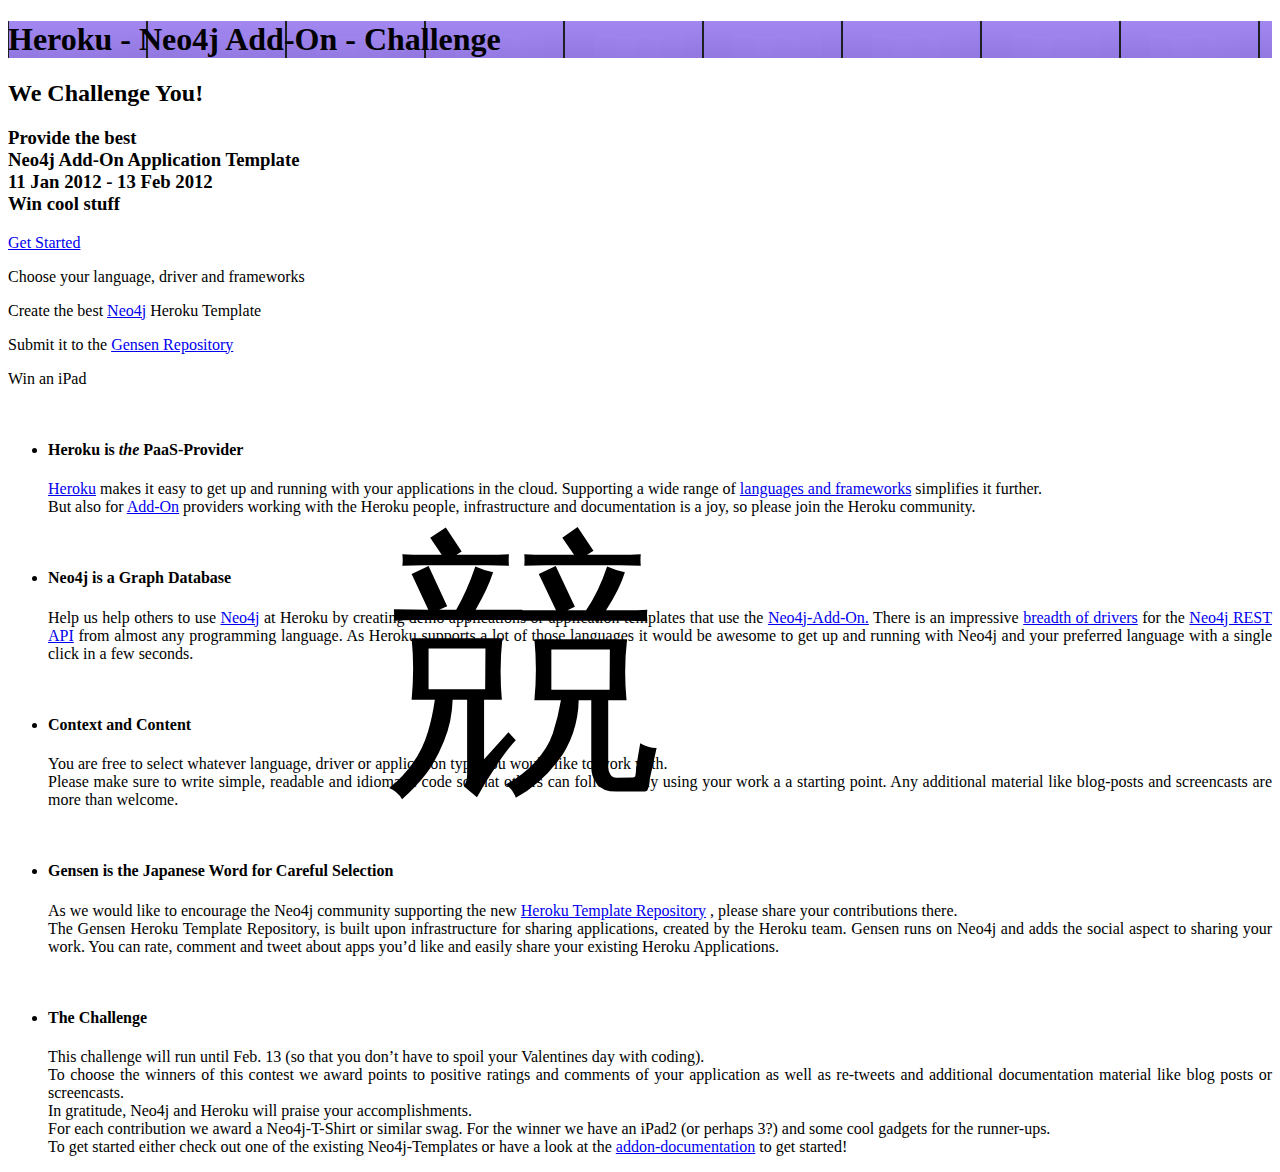
<file: public/neo4j_challenge.html>
<!doctype html>
<html>
<head>
  <title>Heroku &mdash; Neo4j - Waza Call</title>

  <link href="https://statics.herokuapp.com/fonts/fonts.css" media="screen" rel="stylesheet" type="text/css" />
  <link href="http://waza.heroku.com/assets/home-e2c134f8b1850f520ee43a6cb9f92775.css" media="screen" rel="stylesheet" type="text/css" />
  <!--script src="http://waza.heroku.com/assets/application-476d20d4df44131c1a8675f285205075.js" type="text/javascript"></script>
  <meta content="authenticity_token" name="csrf-param" />
  <meta content="Pfg6RH/1OcrnzzVyHHOvKS/a8jlfoU+SAHxPxmtKz58=" name="csrf-token" /-->

  <style type="text/css">
      li {
        padding-top: 1em;
      }
      .topic a {
          font-color:#A49EFF;
      }
      .topic a:active,.topic a:link,.topic a:-webkit-any-link  {
          font-color:#A49EFF;
      }
      #description .wrapper {
          background-image: none; /*url(http://waza.heroku.com/assets/kanji.png);*/
          background-repeat: no-repeat;
          background-position: 30px 50%;
      }
      h1 {
          background-image: url("/public/images/logo-challenge.png")
      }
      #kanji {
          position: absolute;
          left: 30%;
          top: 480px;
          font-size:280px; color:black;
          font-family: "HiraMinPro-W3", "Hiragino Mincho Pro W3", "ヒラギノ明朝 Pro W3", "MS PMincho", Serif;"
      }
      #speakers li {
          height: auto;
          text-align: justify;
      }
  </style>
  <!--script src="http://waza.heroku.com/assets/modernizr-8e960cf72dc4f4705e0d55761097b658.js" type="text/javascript"></script-->

  <!--[if (gte IE 6)&(lte IE 8)]>
  <!--script src="http://waza.heroku.com/assets/selectivizr-b5989b39301f69bf0d02af6510540cb9.js" type="text/javascript"></script-->
  <![endif]-->
</head>

<body>
  <section id="summary">
  <div class="wrapper">
    <h1>Heroku - Neo4j Add-On - Challenge</h1>

    <hgroup>
      <h2>We Challenge You!</h2>
      <h3>
          Provide the <strong>best</strong><br/>
          Neo4j Add-On Application Template<br/>
          11 Jan 2012 - 13 Feb 2012<br/>
          Win cool stuff
      </h3>
    </hgroup>

    <p>
       <a href="http://devcenter.heroku.com/articles/neo4j" class="button">Get Started</a>
    </p>
  </div>
</section>

<section id="description">
  <div class="wrapper">
    <div id="kanji">&#31478;</div>
    <article>
      <p class="topic">
          Choose your language, driver and frameworks
      </p>
      <p class="topic">
          Create the best <a href="http://neo4j.org">Neo4j</a> Heroku Template
      </p>
      <p class="topic">
          Submit it to the <a href="http://gensen.herokuapp.com">Gensen Repository</a>
      </p>
      <p class="topic">
          Win an iPad
      </p>
    </article>
  </div>
</section>

<section id="speakers">
  <div class="wrapper">
      <ul>
          <li>
              <h4>Heroku is <em>the</em> PaaS-Provider</h4>
              <!--h5></h5-->

              <!--h6 class="topic"></h6-->

              <p>
                  <a href="http://heroku.com">Heroku</a> makes it easy to get up and running with your applications in the cloud. Supporting a wide
                  range of <a href="http://devcenter.heroku.com/articles/cedar#supported_languages_and_frameworks">languages and frameworks</a> simplifies it further.<br/>
                  But also for <a href="http://addons.heroku.com">Add-On</a> providers working with the Heroku people, infrastructure and documentation is
                  a joy, so please join the Heroku community.
              </p>
          </li>
          <li>
              <h4>Neo4j is a Graph Database</h4>
              <!--h5></h5-->

              <!--h6 class="topic"></h6-->

              <p>
                  Help us help others to use <a href="http://neo4j.org">Neo4j</a> at Heroku by creating demo applications or application templates that
                  use
                  the <a href="http://addons.heroku.com/neo4j">Neo4j-Add-On.</a> There is an impressive <a href="http://docs.neo4j.org/chunked/milestone/tutorials-rest.html#id613060">breadth of drivers</a> for the <a href="http://docs.neo4j.org/chunked/milestone/rest-api.html">Neo4j REST API</a> from almost any
                  programming language. As Heroku supports a lot of those languages it would be awesome to get up and
                  running with Neo4j and your preferred language with a single click in a few seconds.
              </p>
          </li>

          <li>
              <h4>Context and Content</h4>
              <!--h5></h5-->

              <!--h6 class="topic"></h6-->

              <p>
                  You are free to select whatever language, driver or application type you would like to work with.<br/>
                  Please
                  make sure to write simple, readable and idiomatic code so that others can follow easily using your
                  work a a starting point. Any additional material like blog-posts and screencasts are more than
                  welcome.
              </p>
          </li>

          <li>
              <h4>Gensen is the Japanese Word for Careful Selection</h4>
              <!--h5></h5-->

              <!--h6 class="topic"></h6-->

              <p>
                  As we would like to encourage the Neo4j community supporting the new
                  <a href="http://gensen.heroku.com">Heroku Template Repository</a> , please share your contributions
                  there.<br/>

                  The Gensen Heroku Template Repository, is built upon infrastructure for sharing applications, created by the Heroku
                  team.
                  Gensen runs on Neo4j and adds the social aspect to sharing your work. You can rate, comment and tweet
                  about apps you’d like and easily share your existing Heroku Applications.
              </p>
          </li>
       <li>
             <h4>The Challenge</h4>
             <!--h5></h5-->

             <!--h6 class="topic"></h6-->

           <p>
               This challenge will run until Feb. 13 (so that you don’t have to spoil your Valentines day with
               coding).<br/>

               To choose the winners of this contest we award points to positive ratings and comments of your
               application as well as re-tweets and additional documentation material like blog posts or
               screencasts.<br/>

               In gratitude, Neo4j and Heroku will praise your accomplishments.
               <br/>
               For each contribution we award a
               Neo4j-T-Shirt or similar swag. For the winner we have an iPad2 (or perhaps 3?) and
               some cool gadgets for the runner-ups.<br/>

               To get started either check out one of the existing Neo4j-Templates or have a look at the
               <a href="http://devcenter.heroku.com/articles/neo4j">addon-documentation</a> to get started!
           </p>
      </li>
      </ul>
  </div>
</section>
</body>
</html>
</file>
